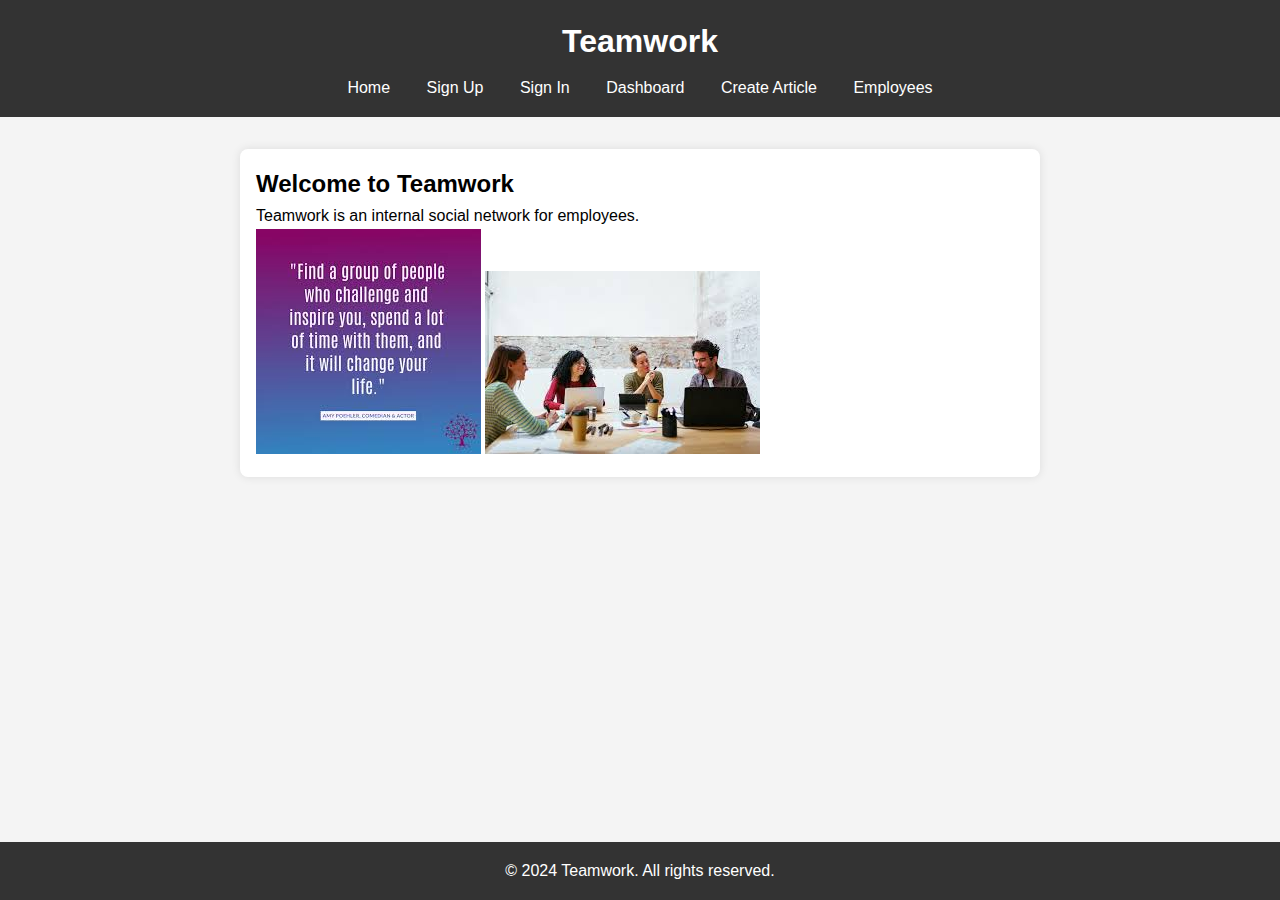
<file: index.html>
<!DOCTYPE html>
<html lang="en">
<head>
    <meta charset="UTF-8">
    <meta name="viewport" content="width=device-width, initial-scale=1.0">
    <title>Teamwork</title>
    <link rel="stylesheet" href="style.css">
</head>
<body>
    <header>
        <h1>Teamwork</h1>
        <nav>
            <a href="#" onclick="showSection('home')">Home</a>
            <a href="#" onclick="showSection('signup')">Sign Up</a>
            <a href="#" onclick="showSection('signin')">Sign In</a>
            <a href="#" onclick="showSection('dashboard')">Dashboard</a>
            <a href="#" onclick="showSection('create_article')">Create Article</a>
            <a href="#" onclick="showSection('employees')">Employees</a>
        </nav>
    </header>
    <main>
        <section id="home">
            <h2>Welcome to Teamwork</h2>
            <p>Teamwork is an internal social network for employees.</p>
            <img src="images/team.jpg" alt="Team">
            <img src="images/team1.jpg" alt="Team1">
        </section>
        
        <section id="signup" class="hidden">
            <h2>Sign Up</h2>
            <form id="signupForm">
                <label for="for">First Name:</label>
                <input type="text" id="firstname" name="firstname" required>
                <label for="lastname">Last Name:</label>
                <input type="text" id="lastname" name="lastname" required>
                <label for="email">Email:</label>
                <input type="email" id="email" name="email" required>
                <label for="password">Password:</label>
                <input type="password" id="password" name="password" required>
                <button type="submit">Sign Up</button>
            </form>
        </section>
        
        <section id="signin" class="hidden">
            <h2>Sign In</h2>
            <form id="signinForm">
                <label for="email">Email:</label>
                <input type="email" id="email" name="email" required>
                <label for="password">Password:</label>
                <input type="password" id="password" name="password" required>
                <button type="submit">Sign In</button>
            </form>
        </section>
        
        <section id="dashboard" class="hidden">
            <h2>Dashboard</h2>
            <section>
                <h2>Recent Articles</h2>
                <ul id="articlesList"></ul>
            </section>
        </section>
        
        <section id="create_article" class="hidden">
            <h2>Create Article</h2>
            <form id="createArticleForm">
                <label for="title">Title:</label>
                <input type="text" id="title" name="title" required>
                <label for="content">Content:</label>
                <textarea id="content" name="content" rows="10" required></textarea>
                <button type="submit">Create Article</button>
            </form>
        </section>
        
        <section id="view_article" class="hidden">
            <h2>Article Title</h2>
            <article>
                <h2>Article Title</h2>
                <p>Article content...</p>
            </article>
            <section>
                <h2>Comments</h2>
                <ul id="commentsList"></ul>
            </section>
            <form id="addCommentForm">
                <label for="comment">Add Comment:</label>
                <textarea id="comment" name="comment" rows="5" required></textarea>
                <button type="submit">Add Comment</button>
            </form>
        </section>
        
        <section id="employees" class="hidden">
            <h2>Employees</h2>
            <ul id="employeesList"></ul>
            <form id="addEmployeeForm">
                <label for="empName">Employee Name:</label>
                <input type="text" id="empName" name="empName" required>
                <label for="empEmail">Employee Email:</label>
                <input type="email" id="empEmail" name="empEmail" required>
                <button type="submit">Add Employee</button>
            </form>
        </section>
    </main>
    <footer>
        <p>&copy; 2024 Teamwork. All rights reserved.</p>
    </footer>
    
    <script src="script.js"></script>
</body>
</html>
</file>
<file: style.css>
/* Basic Reset */
* {
    margin: 0;
    padding: 0;
    box-sizing: border-box;
}

body {
    font-family: Arial, sans-serif;
    background-color: #f4f4f4;
    line-height: 1.6;
}

header {
    background-color: #333;
    color: #fff;
    padding: 1rem 0;
    text-align: center;
}

header h1 {
    margin-bottom: 0.5rem;
}

nav a {
    color: #fff;
    margin: 0 1rem;
    text-decoration: none;
    cursor: pointer;
}

main {
    max-width: 800px;
    margin: 2rem auto;
    padding: 1rem;
    background: #fff;
    border-radius: 8px;
    box-shadow: 0 0 10px rgba(0, 0, 0, 0.1);
}

footer {
    text-align: center;
    padding: 1rem 0;
    background: #333;
    color: #fff;
    position: fixed;
    width: 100%;
    bottom: 0;
}

form {
    display: flex;
    flex-direction: column;
}

form label {
    margin-bottom: 0.5rem;
}

form input, form textarea {
    margin-bottom: 1rem;
    padding: 0.5rem;
    border: 1px solid #ccc;
    border-radius: 4px;
}

form button {
    padding: 0.7rem;
    border: none;
    background-color: #333;
    color: #fff;
    cursor: pointer;
}

.hidden {
    display: none;
}
</file>
